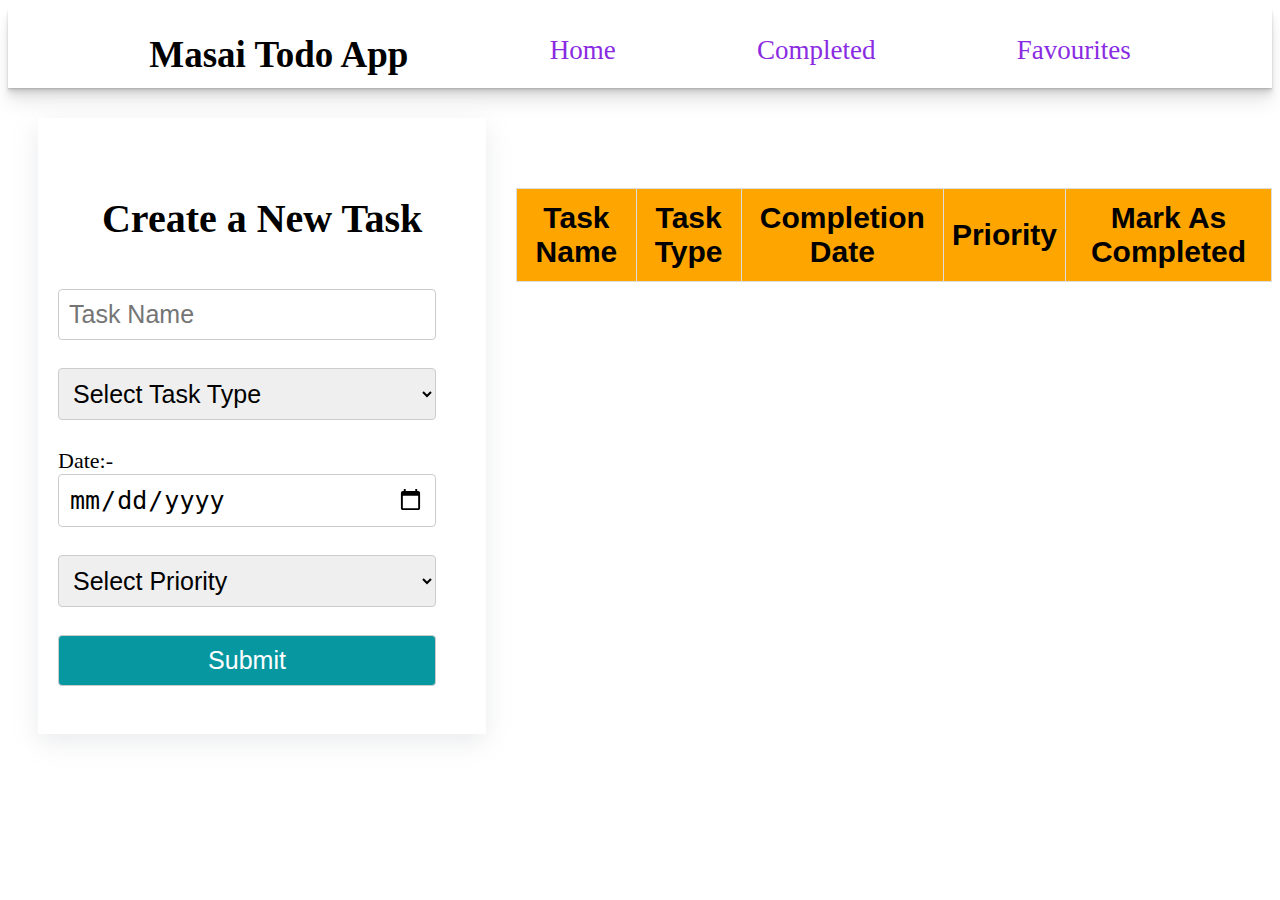
<file: index.html>
<!DOCTYPE html>
<html lang="en">

<head>
  <meta charset="UTF-8" />
  <meta http-equiv="X-UA-Compatible" content="IE=edge" />
  <meta name="viewport" content="width=device-width, initial-scale=1.0" />
  <title>Home Page</title>
  <link rel="stylesheet" href="index.css">

</head>
<style>
    div > a {
      text-decoration: none;
    }
</style>

<body>
  <div id="nav">
    <h1>Masai Todo App</h1>
    <a href="./index.html">Home </a>
    <a href="./completed.html">Completed </a>
    <a href="./favourites.html">Favourites</a>
  </div>


  <div id="main">
    <div id="create">
      <h1 style="text-align: center; padding-top: 50px; font-size: 40px;">Create a New Task</h1>
      <form id="form">
        <!-- Use this form for data input  -->
        <input type="text" id="name" placeholder="Task Name" /><br><br>

        <select id="type">
          <option value="">Select Task Type</option>
          <option value="Assignment">Assignment</option>
          <option value="Evaluation">Evaluation</option>
          <option value="Quiz">Quiz</option>
        </select><br><br>

        <label for="" style="padding-right: 75px;">Date:- </label><br>
        <input type="date" id="date" /><br><br>

        <select id="priority">
          <option value="">Select Priority</option>
          <option value="Low">Low</option>
          <option value="Medium">Medium</option>
          <option value="Urgent">Urgent</option>
        </select><br><br>
        <input id="submit" type="submit" value="Submit" /><br><br>
      </form>
    </div>

    <table>
      <thead>
        <tr>
          <th>Task Name</th>
          <th>Task Type</th>
          <th>Completion Date</th>
          <th>Priority</th>
          <th>Mark As Completed</th>
        </tr>
      </thead>
      <tbody>
        <!-- Append the elements here using JS and DOM  -->
      </tbody>
    </table>
  </div>
</body>
<script src="./script/index.js">
  // Wait for the DOM to load
  document.addEventListener("DOMContentLoaded", function () {
    const form = document.getElementById("form");
    const tbody = document.querySelector("tbody");

    // Handle form submission
    form.addEventListener("submit", function (event) {
      event.preventDefault(); // Prevent default form submission

      // Retrieve input values
      const taskName = document.getElementById("name").value;
      const taskType = document.getElementById("type").value;
      const taskDate = document.getElementById("date").value;
      const taskPriority = document.getElementById("priority").value;

      console.log(taskName)
      // Validate input
      if (!taskName || !taskType || !taskDate || !taskPriority) {
        alert("Please fill in all fields.");
        return;
      }

      // Create a new row for the table
      const row = document.createElement("tr");

      // Add task details as table cells
      row.innerHTML = `
      <td>${taskName}</td>
      <td>${taskType}</td>
      <td>${taskDate}</td>
      <td>${taskPriority}</td>
      <td><button class="mark-completed">Mark as Completed</button></td>
    `;

      // Append the new row to the table body
      tbody.appendChild(row);

      // Reset the form
      form.reset();

      // Add functionality to the "Mark as Completed" button
      row.querySelector(".mark-completed").addEventListener("click", function () {
        row.style.textDecoration = "line-through"; // Strikethrough for completed tasks
        this.disabled = true; // Disable the button
      });
    });
  });

</script>

</html>
</file>
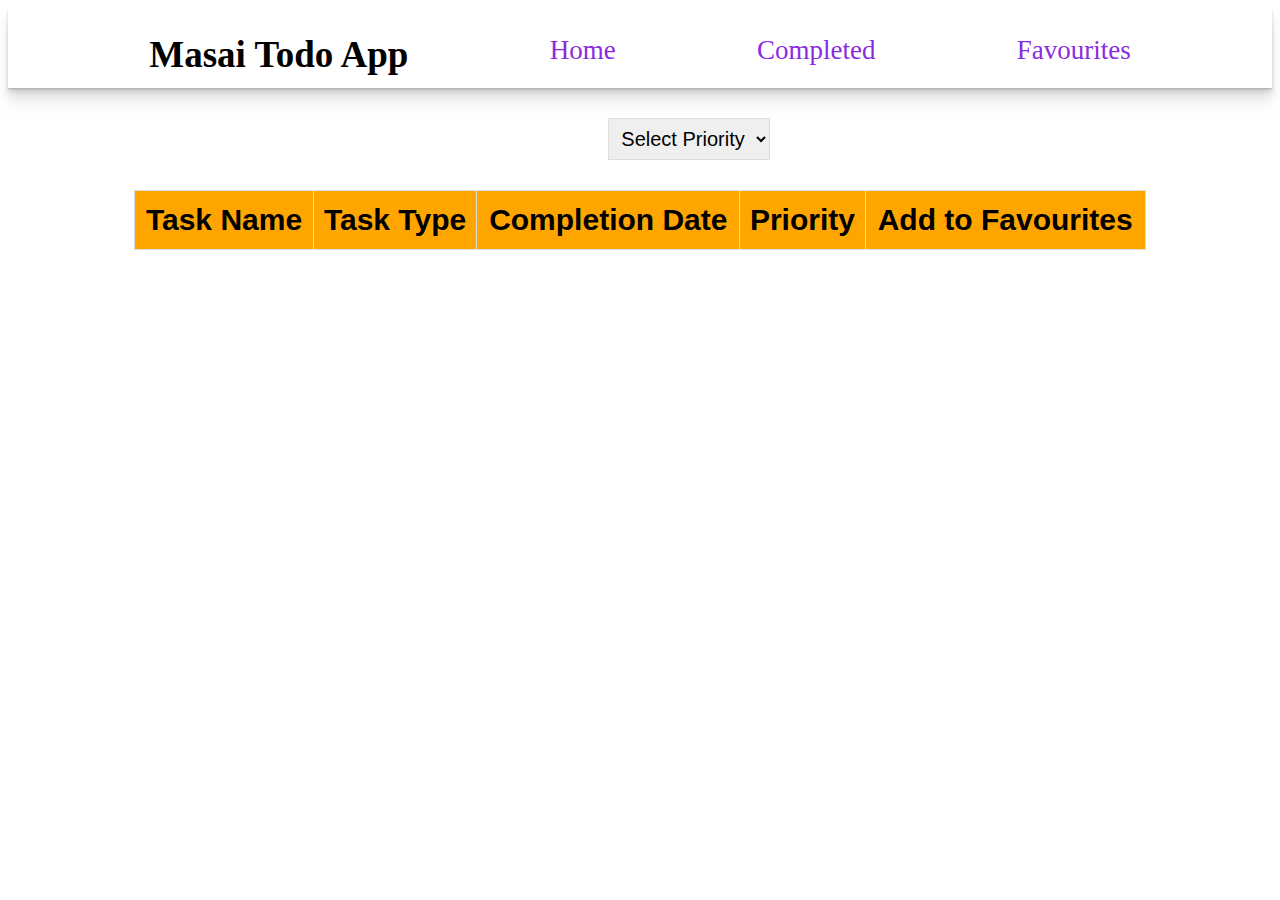
<file: completed.html>
<!DOCTYPE html>
<html lang="en">

<head>
  <meta charset="UTF-8" />
  <meta http-equiv="X-UA-Compatible" content="IE=edge" />
  <meta name="viewport" content="width=device-width, initial-scale=1.0" />
  <title>Complete Page</title>
  <style>
    #nav {
      display: flex;
      height: 80px;
      justify-content: space-evenly;
      text-align: center;
      box-shadow: rgba(0, 0, 0, 0.07) 0px 1px 1px, rgba(0, 0, 0, 0.07) 0px 2px 2px, rgba(0, 0, 0, 0.07) 0px 4px 4px, rgba(0, 0, 0, 0.07) 0px 8px 8px, rgba(0, 0, 0, 0.07) 0px 16px 16px;

    }

    #nav>a {
      font-size: 27px;
      margin-top: 27px;
      color: blueviolet;
    }

    #nav>h1 {
      font-size: 37px;
    }

    #filter {
      border: 1px solid #ddd;
      padding: 8px;
      text-align: center;
      font-size: 20px;
cursor: pointer;
      margin: 30px 600px 20px;

    }

    table {
      font-family: Arial, Helvetica, sans-serif;
      border-collapse: collapse;
      width: 80%;
      margin: auto;
      margin-top: 10px;
      text-align: center;

    }

    table td,
    table th {
      border: 1px solid #ddd;
      padding: 8px;
      text-align: center;
      font-size: 20px;
      cursor: pointer;
    }

    table th {
      padding-top: 12px;
      padding-bottom: 12px;
      font-size: 30px;
      background-color: orange;
      color: black;
      text-align: center;
     
    }
    
table tr:nth-child(even) {
  background-color: #8caacf;
}

table tr:hover {
  background-color: #ddd;
}
div > a {
      text-decoration: none;
    }
  </style>
</head>

<body>
  <div id="nav">
    <h1>Masai Todo App</h1>
    <a href="./index.html">Home</a>
    <a href="./completed.html">Completed </a>
    <a href="./favourites.html">Favourites</a>
  </div>

  <select id="filter">
    <option value="">Select Priority</option>
    <option value="Low">Low</option>
    <option value="Medium">Medium</option>
    <option value="Urgent">Urgent</option>
  </select>

  <table>
    <thead>
      <tr>
        <th>Task Name</th>
        <th>Task Type</th>
        <th>Completion Date</th>
        <th>Priority</th>
        <th>Add to Favourites</th>
      </tr>
    </thead>
    <tbody>
      <!-- Append the elements here using JS and DOM  -->
    </tbody>
  </table>
</body>
<script src="./script/complete.js"></script>

</html>
</file>
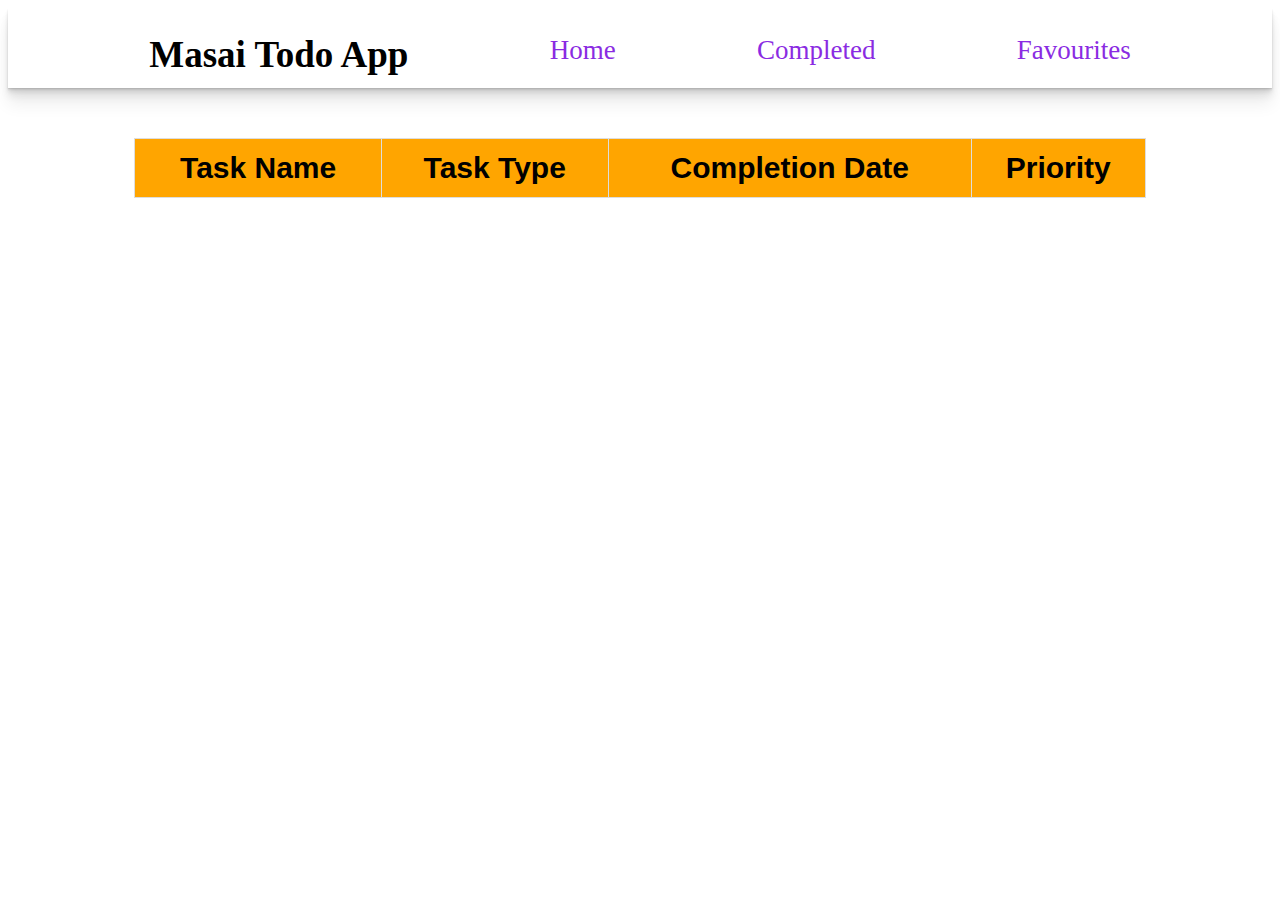
<file: favourites.html>
<!DOCTYPE html>
<html lang="en">

<head>
  <meta charset="UTF-8">
  <meta http-equiv="X-UA-Compatible" content="IE=edge">
  <meta name="viewport" content="width=device-width, initial-scale=1.0">
  <title>Favourites</title>
  <style>
    #nav {
      display: flex;
      height: 80px;
      justify-content: space-evenly;
      text-align: center;
      box-shadow: rgba(0, 0, 0, 0.07) 0px 1px 1px, rgba(0, 0, 0, 0.07) 0px 2px 2px, rgba(0, 0, 0, 0.07) 0px 4px 4px, rgba(0, 0, 0, 0.07) 0px 8px 8px, rgba(0, 0, 0, 0.07) 0px 16px 16px;

    }

    #nav>a {
      font-size: 27px;
      margin-top: 27px;
      color: blueviolet;
    }

    #nav>h1 {
      font-size: 37px;
    }


    table {
      font-family: Arial, Helvetica, sans-serif;
      border-collapse: collapse;
      width: 80%;
      margin: auto;
      margin-top: 50px;
      text-align: center;
    }

    table td,
    table th {
      border: 1px solid #ddd;
      padding: 8px;
      text-align: center;
      font-size: 20px;
      cursor: pointer;
    }

    table th {
      padding-top: 12px;
      padding-bottom: 12px;
      font-size: 30px;
      background-color: orange;
      color: black;
      text-align: center;
    }
    
table tr:nth-child(even) {
  background-color: #8caacf;
}

table tr:hover {
  background-color: #ddd;
}
div > a {
      text-decoration: none;
    }
  </style>
</head>

<body>
  <div id="nav">
    <h1>Masai Todo App</h1>
    <a href="./index.html">Home</a>
    <a href="./completed.html">Completed </a>
    <a href="./favourites.html">Favourites</a>
  </div>
  <table>
    <thead>
      <tr>
        <th>Task Name</th>
        <th>Task Type</th>
        <th>Completion Date</th>
        <th>Priority</th>
      </tr>
    </thead>
    <tbody>
      <!-- Append the elements here using JS and DOM  -->
    </tbody>
  </table>
</body>
<script src="./script/favourites.js"></script>

</html>
</file>
<file: index.css>
#create {
    width: 450px;
   
    box-shadow: rgba(149, 157, 165, 0.2) 0px 8px 24px;
    margin: 30px;
}

form {

    width: 30%;
    padding: 20px;
}

label {
    font-size: 22px;
}


* {
    box-sizing: border-box;
}

#form>input,
select {
    width: 400%;
    padding: 10px;
    border: 1px solid #ccc;
    border-radius: 4px;
    box-sizing: border-box;
    cursor: pointer;
    margin-bottom: 10px;
    resize: vertical;
    font-size: 25px;
}


#nav {
    display: flex;
    height: 80px;
    justify-content: space-evenly;
    text-align: center;
    box-shadow: rgba(0, 0, 0, 0.07) 0px 1px 1px, rgba(0, 0, 0, 0.07) 0px 2px 2px, rgba(0, 0, 0, 0.07) 0px 4px 4px, rgba(0, 0, 0, 0.07) 0px 8px 8px, rgba(0, 0, 0, 0.07) 0px 16px 16px;

}

#nav>a {
    font-size: 27px;
    margin-top: 27px;
    color: blueviolet;
}

#nav>h1 {
    font-size: 37px;
}




table {
    font-family: Arial, Helvetica, sans-serif;
    border-collapse: collapse;
    width: 60%;
    margin: auto;
    margin-top: 100px;
    text-align: center;
}

table td,
table th {
    border: 1px solid #ddd;
    padding: 8px;
    text-align: center;
    font-size: 20px;
}

table th {
    padding-top: 12px;
    padding-bottom: 12px;
    font-size: 30px;
    background-color: orange;
    color: black;
    text-align: center;
}

table tr:nth-child(even) {
    background-color: #8caacf;
  }
  
  table tr:hover {
    background-color: #ddd;
  }

#main {
    display: flex;
    justify-content: space-between;
}

#submit {
    background-color: rgb(7, 151, 161);
    color: white;
   
}
</file>
